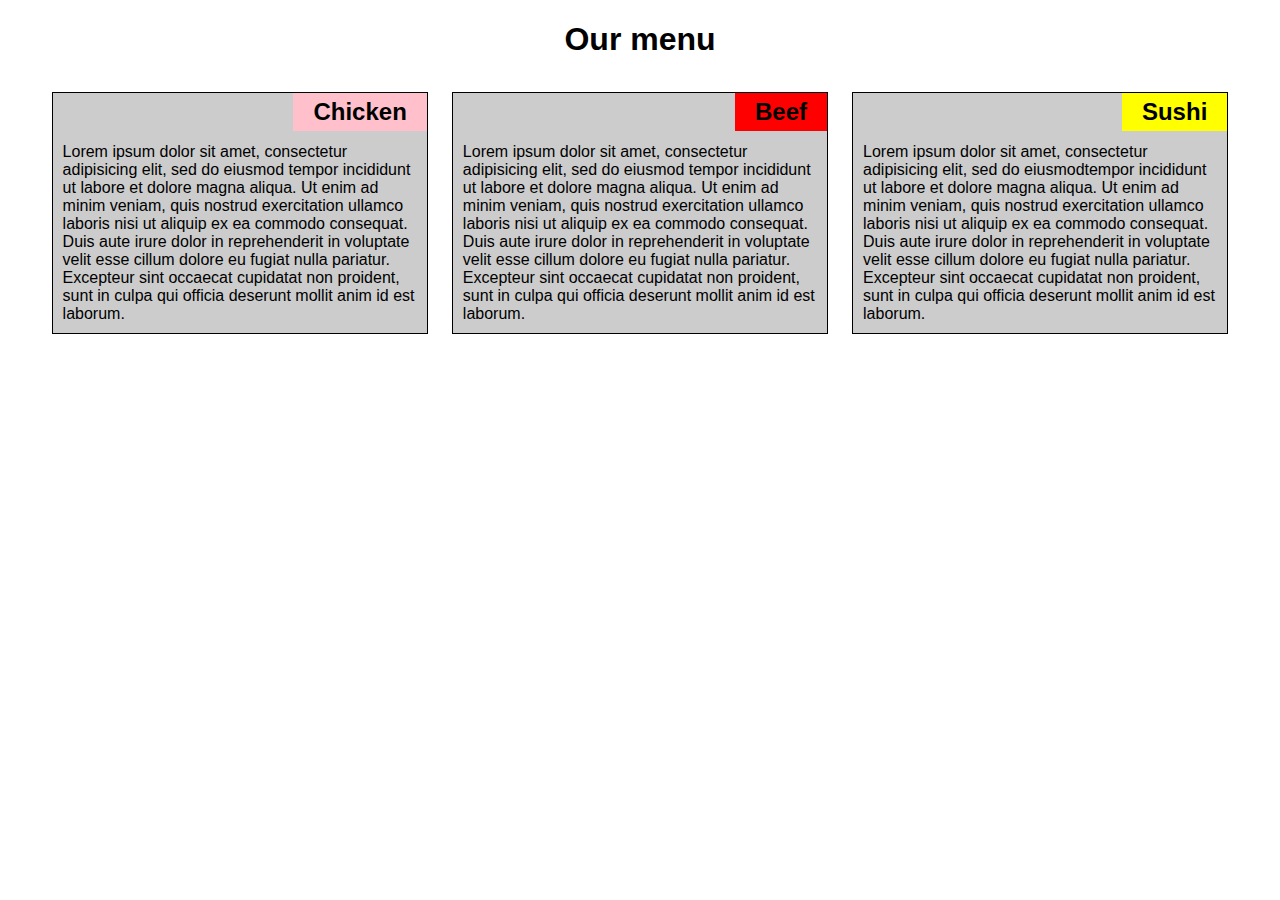
<file: module2-solution/index.html>
<!DOCTYPE html>
<html>
<head>
	<title>My project</title>
	<meta charset="utf-8">
	<meta name="viewport" content="width=device-width initial-scale=1">
	<link rel="stylesheet" type="text/css" href="css/style.css">
</head>
<body>
	<h1>Our menu</h1>
	<div class="container">
		<section class="">
			<div>
				<h2 id="l1">Chicken</h2>
			</div>	
			<p>Lorem ipsum dolor sit amet, consectetur adipisicing elit, sed do eiusmod
			tempor incididunt ut labore et dolore magna aliqua. Ut enim ad minim veniam,
			quis nostrud exercitation ullamco laboris nisi ut aliquip ex ea commodo
			consequat. Duis aute irure dolor in reprehenderit in voluptate velit esse
			cillum dolore eu fugiat nulla pariatur. Excepteur sint occaecat cupidatat non
		proident, sunt in culpa qui officia deserunt mollit anim id est laborum.</p>
		</section>
		<section class="">
			<div>
				<h2 id="l2">Beef</h2>
			</div>
			<p>Lorem ipsum dolor sit amet, consectetur adipisicing elit, sed do eiusmod
			tempor incididunt ut labore et dolore magna aliqua. Ut enim ad minim veniam,
			quis nostrud exercitation ullamco laboris nisi ut aliquip ex ea commodo
			consequat. Duis aute irure dolor in reprehenderit in voluptate velit esse
			cillum dolore eu fugiat nulla pariatur. Excepteur sint occaecat cupidatat non
		proident, sunt in culpa qui officia deserunt mollit anim id est laborum.</p>
		</section>
		<section class="">
			<div>
				<h2 id="l3">Sushi</h2>
			</div>
			<p>Lorem ipsum dolor sit amet, consectetur adipisicing elit, sed do 
			eiusmodtempor incididunt ut labore et dolore magna aliqua. Ut enim ad minim veniam,
			quis nostrud exercitation ullamco laboris nisi ut aliquip ex ea commodo
			consequat. Duis aute irure dolor in reprehenderit in voluptate velit esse
			cillum dolore eu fugiat nulla pariatur. Excepteur sint occaecat cupidatat non
		proident, sunt in culpa qui officia deserunt mollit anim id est laborum.</p>
		</section>
	</div>
</body>
</html>
</file>
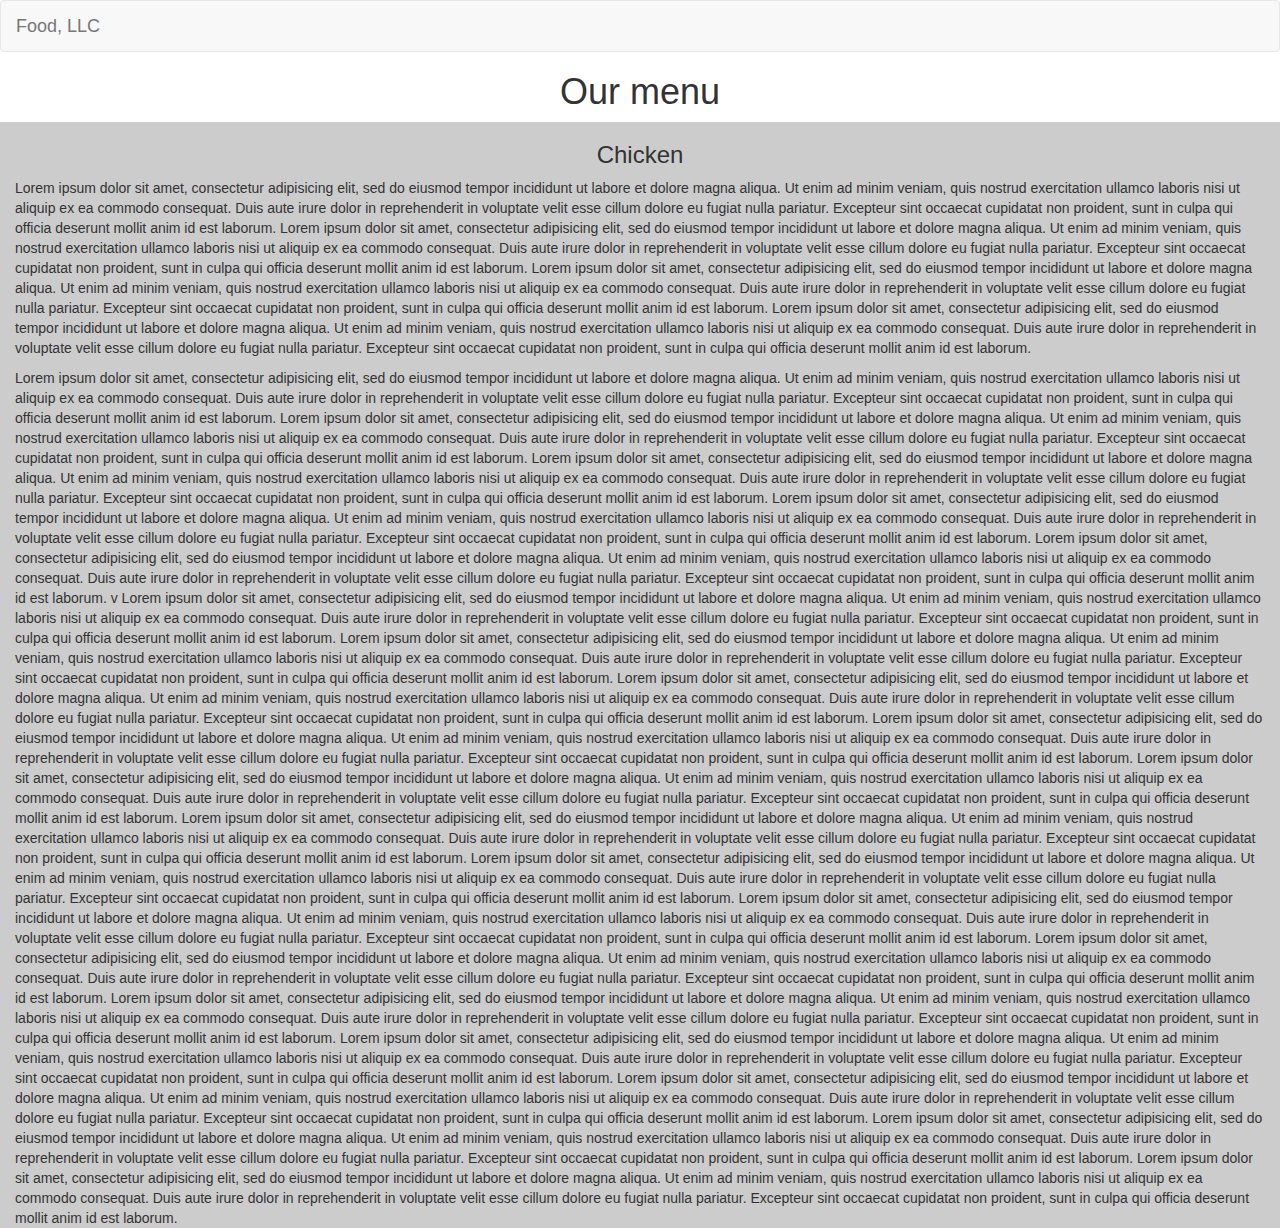
<file: module3-solution/index.html>
<!DOCTYPE html>
<html>
<head>
	<title>module3-solution</title>
	<meta charset="utf-8">
	<meta name="viewport" content="width=device-width,initial-scale=1">
	<meta http-equiv="X-UA-Compatible" content="IE=Edge">
	<link rel="stylesheet" type="text/css" href="css/bootstrap.min.css">
	<link rel="stylesheet" type="text/css" href="css/style.css">
</head>
<body>
	<nav class="navbar navbar-default">
  		<div class="container-fluid">
    	<!-- Brand and toggle get grouped for better mobile display -->
  			<div class="navbar-header">
     			<button type="button" class="navbar-toggle collapsed" data-toggle="collapse" data-target="#bs-example-navbar-collapse-1" aria-expanded="false">
				    <span class="sr-only">Toggle navigation</span>
				    <span class="icon-bar"></span>
				    <span class="icon-bar"></span>
				    <span class="icon-bar"></span>
				</button>
      			<a class="navbar-brand" href="#">Food, LLC</a>
    		</div>
    		<!-- Collect the nav links, forms, and other content for toggling -->
   			<div class="collapse navbar-collapse" id="bs-example-navbar-collapse-1">
     	 		<ul class="nav navbar-nav visible-xs text-center">
        			<li><a href="#">Checken</a></li>
       				 <li><a href="#">Beef</a></li>
        			<li><a href="#">Sushi</a></li>
      			</ul>
    		</div><!-- /.navbar-collapse -->
  		</div><!-- /.container-fluid -->
	</nav>
	<h1 class="text-center">Our menu</h1>
	<section class="container-fluid "class="col-xs-12">
		<h3 class="text-center">Chicken</h3>
		<p >Lorem ipsum dolor sit amet, consectetur adipisicing elit, sed do eiusmod
		tempor incididunt ut labore et dolore magna aliqua. Ut enim ad minim veniam,
		quis nostrud exercitation ullamco laboris nisi ut aliquip ex ea commodo
		consequat. Duis aute irure dolor in reprehenderit in voluptate velit esse
		cillum dolore eu fugiat nulla pariatur. Excepteur sint occaecat cupidatat non
		proident, sunt in culpa qui officia deserunt mollit anim id est laborum.
	Lorem ipsum dolor sit amet, consectetur adipisicing elit, sed do eiusmod
		tempor incididunt ut labore et dolore magna aliqua. Ut enim ad minim veniam,
		quis nostrud exercitation ullamco laboris nisi ut aliquip ex ea commodo
		consequat. Duis aute irure dolor in reprehenderit in voluptate velit esse
		cillum dolore eu fugiat nulla pariatur. Excepteur sint occaecat cupidatat non
		proident, sunt in culpa qui officia deserunt mollit anim id est laborum.
	Lorem ipsum dolor sit amet, consectetur adipisicing elit, sed do eiusmod
		tempor incididunt ut labore et dolore magna aliqua. Ut enim ad minim veniam,
		quis nostrud exercitation ullamco laboris nisi ut aliquip ex ea commodo
		consequat. Duis aute irure dolor in reprehenderit in voluptate velit esse
		cillum dolore eu fugiat nulla pariatur. Excepteur sint occaecat cupidatat non
		proident, sunt in culpa qui officia deserunt mollit anim id est laborum.
	Lorem ipsum dolor sit amet, consectetur adipisicing elit, sed do eiusmod
		tempor incididunt ut labore et dolore magna aliqua. Ut enim ad minim veniam,
		quis nostrud exercitation ullamco laboris nisi ut aliquip ex ea commodo
		consequat. Duis aute irure dolor in reprehenderit in voluptate velit esse
		cillum dolore eu fugiat nulla pariatur. Excepteur sint occaecat cupidatat non
		proident, sunt in culpa qui officia deserunt mollit anim id est laborum.</p>
		Lorem ipsum dolor sit amet, consectetur adipisicing elit, sed do eiusmod
		tempor incididunt ut labore et dolore magna aliqua. Ut enim ad minim veniam,
		quis nostrud exercitation ullamco laboris nisi ut aliquip ex ea commodo
		consequat. Duis aute irure dolor in reprehenderit in voluptate velit esse
		cillum dolore eu fugiat nulla pariatur. Excepteur sint occaecat cupidatat non
		proident, sunt in culpa qui officia deserunt mollit anim id est laborum.
		Lorem ipsum dolor sit amet, consectetur adipisicing elit, sed do eiusmod
		tempor incididunt ut labore et dolore magna aliqua. Ut enim ad minim veniam,
		quis nostrud exercitation ullamco laboris nisi ut aliquip ex ea commodo
		consequat. Duis aute irure dolor in reprehenderit in voluptate velit esse
		cillum dolore eu fugiat nulla pariatur. Excepteur sint occaecat cupidatat non
		proident, sunt in culpa qui officia deserunt mollit anim id est laborum.
		Lorem ipsum dolor sit amet, consectetur adipisicing elit, sed do eiusmod
		tempor incididunt ut labore et dolore magna aliqua. Ut enim ad minim veniam,
		quis nostrud exercitation ullamco laboris nisi ut aliquip ex ea commodo
		consequat. Duis aute irure dolor in reprehenderit in voluptate velit esse
		cillum dolore eu fugiat nulla pariatur. Excepteur sint occaecat cupidatat non
		proident, sunt in culpa qui officia deserunt mollit anim id est laborum.
		Lorem ipsum dolor sit amet, consectetur adipisicing elit, sed do eiusmod
		tempor incididunt ut labore et dolore magna aliqua. Ut enim ad minim veniam,
		quis nostrud exercitation ullamco laboris nisi ut aliquip ex ea commodo
		consequat. Duis aute irure dolor in reprehenderit in voluptate velit esse
		cillum dolore eu fugiat nulla pariatur. Excepteur sint occaecat cupidatat non
		proident, sunt in culpa qui officia deserunt mollit anim id est laborum.
		Lorem ipsum dolor sit amet, consectetur adipisicing elit, sed do eiusmod
		tempor incididunt ut labore et dolore magna aliqua. Ut enim ad minim veniam,
		quis nostrud exercitation ullamco laboris nisi ut aliquip ex ea commodo
		consequat. Duis aute irure dolor in reprehenderit in voluptate velit esse
		cillum dolore eu fugiat nulla pariatur. Excepteur sint occaecat cupidatat non
		proident, sunt in culpa qui officia deserunt mollit anim id est laborum.

		v
		Lorem ipsum dolor sit amet, consectetur adipisicing elit, sed do eiusmod
		tempor incididunt ut labore et dolore magna aliqua. Ut enim ad minim veniam,
		quis nostrud exercitation ullamco laboris nisi ut aliquip ex ea commodo
		consequat. Duis aute irure dolor in reprehenderit in voluptate velit esse
		cillum dolore eu fugiat nulla pariatur. Excepteur sint occaecat cupidatat non
		proident, sunt in culpa qui officia deserunt mollit anim id est laborum.
		Lorem ipsum dolor sit amet, consectetur adipisicing elit, sed do eiusmod
		tempor incididunt ut labore et dolore magna aliqua. Ut enim ad minim veniam,
		quis nostrud exercitation ullamco laboris nisi ut aliquip ex ea commodo
		consequat. Duis aute irure dolor in reprehenderit in voluptate velit esse
		cillum dolore eu fugiat nulla pariatur. Excepteur sint occaecat cupidatat non
		proident, sunt in culpa qui officia deserunt mollit anim id est laborum.
		Lorem ipsum dolor sit amet, consectetur adipisicing elit, sed do eiusmod
		tempor incididunt ut labore et dolore magna aliqua. Ut enim ad minim veniam,
		quis nostrud exercitation ullamco laboris nisi ut aliquip ex ea commodo
		consequat. Duis aute irure dolor in reprehenderit in voluptate velit esse
		cillum dolore eu fugiat nulla pariatur. Excepteur sint occaecat cupidatat non
		proident, sunt in culpa qui officia deserunt mollit anim id est laborum.
		Lorem ipsum dolor sit amet, consectetur adipisicing elit, sed do eiusmod
		tempor incididunt ut labore et dolore magna aliqua. Ut enim ad minim veniam,
		quis nostrud exercitation ullamco laboris nisi ut aliquip ex ea commodo
		consequat. Duis aute irure dolor in reprehenderit in voluptate velit esse
		cillum dolore eu fugiat nulla pariatur. Excepteur sint occaecat cupidatat non
		proident, sunt in culpa qui officia deserunt mollit anim id est laborum.

		Lorem ipsum dolor sit amet, consectetur adipisicing elit, sed do eiusmod
		tempor incididunt ut labore et dolore magna aliqua. Ut enim ad minim veniam,
		quis nostrud exercitation ullamco laboris nisi ut aliquip ex ea commodo
		consequat. Duis aute irure dolor in reprehenderit in voluptate velit esse
		cillum dolore eu fugiat nulla pariatur. Excepteur sint occaecat cupidatat non
		proident, sunt in culpa qui officia deserunt mollit anim id est laborum.
		Lorem ipsum dolor sit amet, consectetur adipisicing elit, sed do eiusmod
		tempor incididunt ut labore et dolore magna aliqua. Ut enim ad minim veniam,
		quis nostrud exercitation ullamco laboris nisi ut aliquip ex ea commodo
		consequat. Duis aute irure dolor in reprehenderit in voluptate velit esse
		cillum dolore eu fugiat nulla pariatur. Excepteur sint occaecat cupidatat non
		proident, sunt in culpa qui officia deserunt mollit anim id est laborum.
		Lorem ipsum dolor sit amet, consectetur adipisicing elit, sed do eiusmod
		tempor incididunt ut labore et dolore magna aliqua. Ut enim ad minim veniam,
		quis nostrud exercitation ullamco laboris nisi ut aliquip ex ea commodo
		consequat. Duis aute irure dolor in reprehenderit in voluptate velit esse
		cillum dolore eu fugiat nulla pariatur. Excepteur sint occaecat cupidatat non
		proident, sunt in culpa qui officia deserunt mollit anim id est laborum.
		Lorem ipsum dolor sit amet, consectetur adipisicing elit, sed do eiusmod
		tempor incididunt ut labore et dolore magna aliqua. Ut enim ad minim veniam,
		quis nostrud exercitation ullamco laboris nisi ut aliquip ex ea commodo
		consequat. Duis aute irure dolor in reprehenderit in voluptate velit esse
		cillum dolore eu fugiat nulla pariatur. Excepteur sint occaecat cupidatat non
		proident, sunt in culpa qui officia deserunt mollit anim id est laborum.
		Lorem ipsum dolor sit amet, consectetur adipisicing elit, sed do eiusmod
		tempor incididunt ut labore et dolore magna aliqua. Ut enim ad minim veniam,
		quis nostrud exercitation ullamco laboris nisi ut aliquip ex ea commodo
		consequat. Duis aute irure dolor in reprehenderit in voluptate velit esse
		cillum dolore eu fugiat nulla pariatur. Excepteur sint occaecat cupidatat non
		proident, sunt in culpa qui officia deserunt mollit anim id est laborum.
		Lorem ipsum dolor sit amet, consectetur adipisicing elit, sed do eiusmod
		tempor incididunt ut labore et dolore magna aliqua. Ut enim ad minim veniam,
		quis nostrud exercitation ullamco laboris nisi ut aliquip ex ea commodo
		consequat. Duis aute irure dolor in reprehenderit in voluptate velit esse
		cillum dolore eu fugiat nulla pariatur. Excepteur sint occaecat cupidatat non
		proident, sunt in culpa qui officia deserunt mollit anim id est laborum.
		Lorem ipsum dolor sit amet, consectetur adipisicing elit, sed do eiusmod
		tempor incididunt ut labore et dolore magna aliqua. Ut enim ad minim veniam,
		quis nostrud exercitation ullamco laboris nisi ut aliquip ex ea commodo
		consequat. Duis aute irure dolor in reprehenderit in voluptate velit esse
		cillum dolore eu fugiat nulla pariatur. Excepteur sint occaecat cupidatat non
		proident, sunt in culpa qui officia deserunt mollit anim id est laborum.
		Lorem ipsum dolor sit amet, consectetur adipisicing elit, sed do eiusmod
		tempor incididunt ut labore et dolore magna aliqua. Ut enim ad minim veniam,
		quis nostrud exercitation ullamco laboris nisi ut aliquip ex ea commodo
		consequat. Duis aute irure dolor in reprehenderit in voluptate velit esse
		cillum dolore eu fugiat nulla pariatur. Excepteur sint occaecat cupidatat non
		proident, sunt in culpa qui officia deserunt mollit anim id est laborum.
		Lorem ipsum dolor sit amet, consectetur adipisicing elit, sed do eiusmod
		tempor incididunt ut labore et dolore magna aliqua. Ut enim ad minim veniam,
		quis nostrud exercitation ullamco laboris nisi ut aliquip ex ea commodo
		consequat. Duis aute irure dolor in reprehenderit in voluptate velit esse
		cillum dolore eu fugiat nulla pariatur. Excepteur sint occaecat cupidatat non
		proident, sunt in culpa qui officia deserunt mollit anim id est laborum.
		Lorem ipsum dolor sit amet, consectetur adipisicing elit, sed do eiusmod
		tempor incididunt ut labore et dolore magna aliqua. Ut enim ad minim veniam,
		quis nostrud exercitation ullamco laboris nisi ut aliquip ex ea commodo
		consequat. Duis aute irure dolor in reprehenderit in voluptate velit esse
		cillum dolore eu fugiat nulla pariatur. Excepteur sint occaecat cupidatat non
		proident, sunt in culpa qui officia deserunt mollit anim id est laborum.

	</section>


	<script type="text/javascript" src="js/jquery-3.3.1.min.js"></script>
	<script type="text/javascript" src="js/bootstrap.min.js"></script>
</body>
</html>
</file>
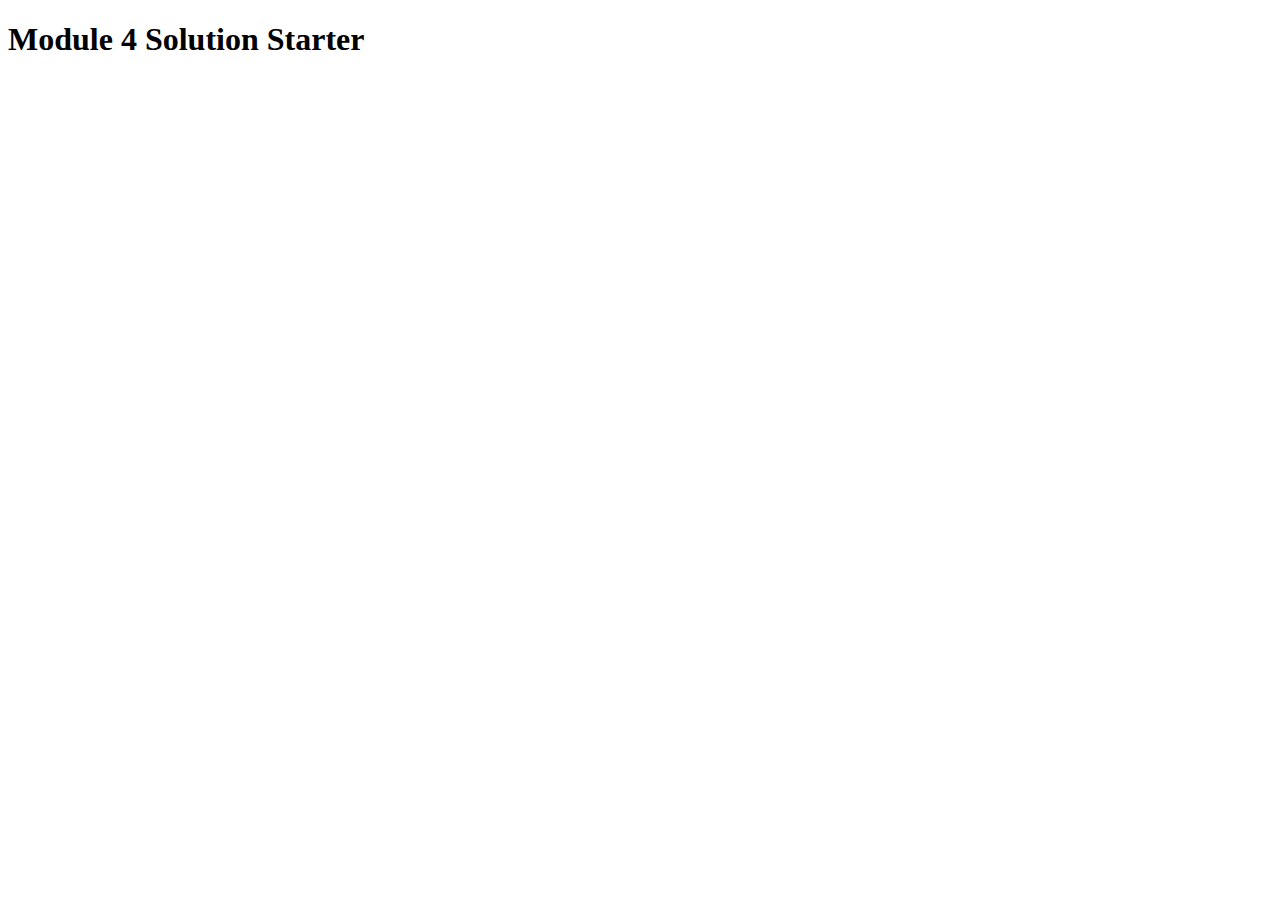
<file: module4-solution/index.html>
<!DOCTYPE html>
<html>
<head>
  <meta charset="utf-8">
  <title>Module 4 Solution Starter</title>
  <script>
    var names = []; // DO NOT REMOVE
  </script>
  <script src="SpeakHello.js"></script>
  <script src="SpeakGoodBye.js"></script>
  <script src="script.js"></script>
</head>
<body>
  <h1>Module 4 Solution Starter</h1>
</body>
</html>
</file>
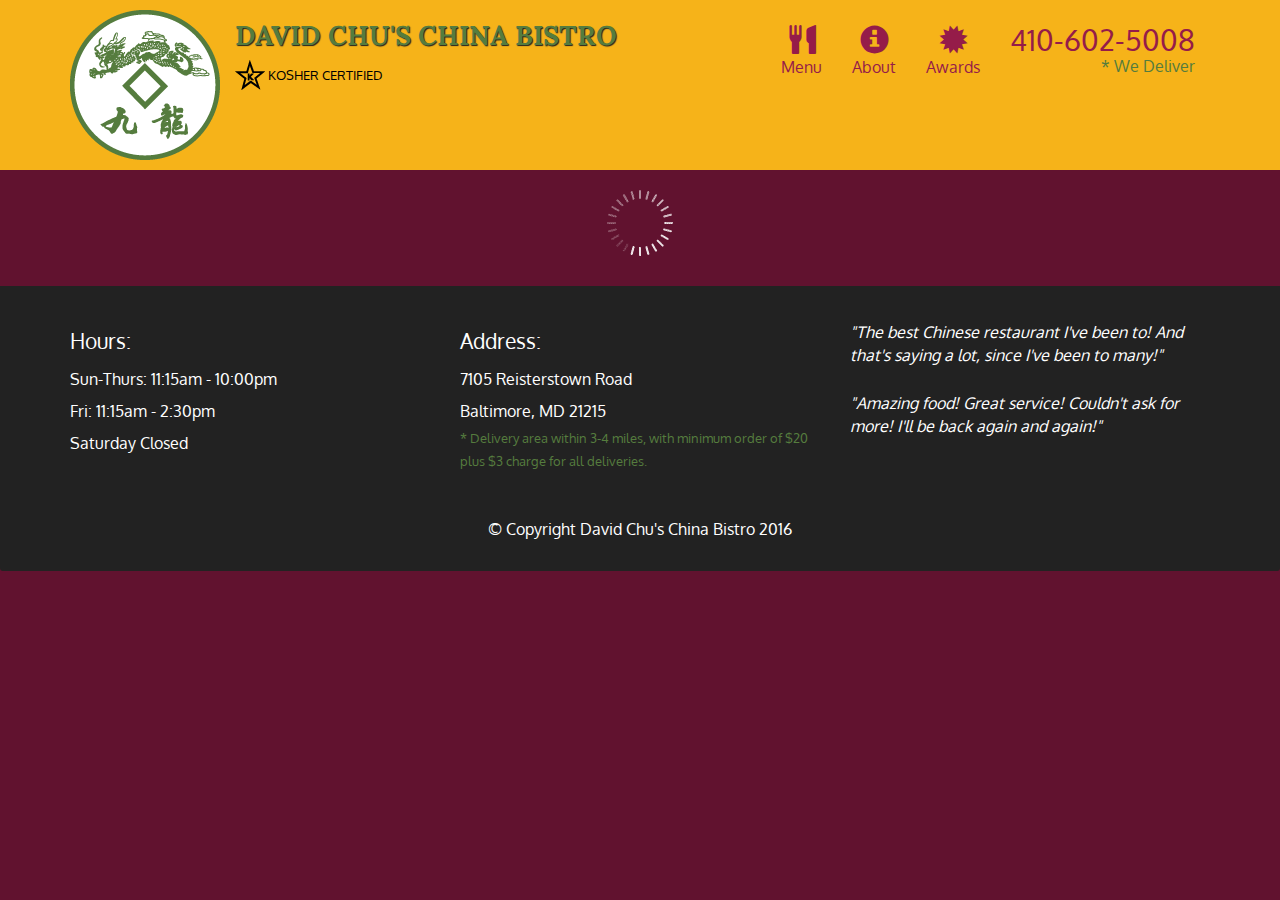
<file: module5-solution/index.html>
<!doctype html>
<html lang="en">
  <head>
    <meta charset="utf-8">
    <meta http-equiv="X-UA-Compatible" content="IE=edge">
    <meta name="viewport" content="width=device-width, initial-scale=1">
    <title>David Chu's China Bistro</title>
    <link rel="stylesheet" href="css/bootstrap.min.css">
    <link rel="stylesheet" href="css/styles.css">
    <link href='https://fonts.googleapis.com/css?family=Oxygen:400,300,700' rel='stylesheet' type='text/css'>
    <link href='https://fonts.googleapis.com/css?family=Lora' rel='stylesheet' type='text/css'>
  </head>
<body>
  <header>
    <nav id="header-nav" class="navbar navbar-default">
      <div class="container">
        <div class="navbar-header">
          <a href="index.html" class="pull-left visible-md visible-lg">
            <div id="logo-img" alt="Logo image"></div>
          </a>

          <div class="navbar-brand">
            <a href="index.html"><h1>David Chu's China Bistro</h1></a>
            <p>
              <img src="images/star-k-logo.png" alt="Kosher certification">
              <span>Kosher Certified</span>
            </p>
          </div>

          <button id="navbarToggle" type="button" class="navbar-toggle collapsed" data-toggle="collapse" data-target="#collapsable-nav" aria-expanded="false">
            <span class="sr-only">Toggle navigation</span>
            <span class="icon-bar"></span>
            <span class="icon-bar"></span>
            <span class="icon-bar"></span>
          </button>
        </div>
        
        <div id="collapsable-nav" class="collapse navbar-collapse">
           <ul id="nav-list" class="nav navbar-nav navbar-right">
            <li id="navHomeButton" class="visible-xs active">
              <a href="index.html">
                <span class="glyphicon glyphicon-home"></span> Home</a>
            </li>
            <li id="navMenuButton">
              <a href="#" onclick="$dc.loadMenuCategories();">
                <span class="glyphicon glyphicon-cutlery"></span><br class="hidden-xs"> Menu</a>
            </li>
            <li>
              <a href="#">
                <span class="glyphicon glyphicon-info-sign"></span><br class="hidden-xs"> About</a>
            </li>
            <li>
              <a href="#">
                <span class="glyphicon glyphicon-certificate"></span><br class="hidden-xs"> Awards</a>
            </li>
            <li id="phone" class="hidden-xs">
              <a href="tel:410-602-5008">
                <span>410-602-5008</span></a><div>* We Deliver</div>
            </li>
          </ul><!-- #nav-list -->
        </div><!-- .collapse .navbar-collapse -->
      </div><!-- .container -->
    </nav><!-- #header-nav -->
  </header>

  <div id="call-btn" class="visible-xs">
    <a class="btn" href="tel:410-602-5008">
    <span class="glyphicon glyphicon-earphone"></span>
    410-602-5008
    </a>
  </div>
  <div id="xs-deliver" class="text-center visible-xs">* We Deliver</div>

  <div id="main-content" class="container"></div>

  <footer class="panel-footer">
    <div class="container">
      <div class="row">
        <section id="hours" class="col-sm-4">
          <span>Hours:</span><br>
          Sun-Thurs: 11:15am - 10:00pm<br>
          Fri: 11:15am - 2:30pm<br>
          Saturday Closed
          <hr class="visible-xs">
        </section>
        <section id="address" class="col-sm-4">
          <span>Address:</span><br>
          7105 Reisterstown Road<br>
          Baltimore, MD 21215
          <p>* Delivery area within 3-4 miles, with minimum order of $20 plus $3 charge for all deliveries.</p>
          <hr class="visible-xs">
        </section>
        <section id="testimonials" class="col-sm-4">
          <p>"The best Chinese restaurant I've been to! And that's saying a lot, since I've been to many!"</p>
          <p>"Amazing food! Great service! Couldn't ask for more! I'll be back again and again!"</p>
        </section>
      </div>
      <div class="text-center">&copy; Copyright David Chu's China Bistro 2016</div>
    </div>
  </footer>

  <!-- jQuery (Bootstrap JS plugins depend on it) -->
  <script src="js/jquery-2.1.4.min.js"></script>
  <script src="js/bootstrap.min.js"></script>
  <script src="js/ajax-utils.js"></script>
  <script src="js/script.js"></script>
</body>
</html>
</file>
<file: module2-solution/css/style.css>
* {
	box-sizing: border-box;
	font-family: sans-serif; 
}
h1{
	text-align: center;
}
.container {
	width: 95%;
	margin: auto;
	overflow: hidden;
}
section {
	background-color: #ccc;
	margin-bottom: 1%;
	border: 1px solid black;
}

@media (min-width: 992px ) {
	section {
		float: left;
		width: 31.33333%;
		margin:1%;
	}
}
@media (min-width: 768px ) and (max-width: 991px ){
	section:nth-child(1),section:nth-child(2) {
		float: left;
		width: 48%;
		margin: 1%;
		margin-bottom: 2%;
	}
	section:nth-child(3){
		clear: both;
		width: 98%;
		margin: 1%;
	}
}
@media (max-width: 767px){
	section {
		
	}
}
section > div {
	height: 40px;
	position: relative;
}
section h2 {
	position: absolute;
	right: 0px;
	top: 0px;
	margin: 0px;
	padding: 5px 20px;
}
#l1{background-color: pink}
#l2{background-color: red}
#l3{background-color: yellow}
section p {
	padding: 10px;
	margin:0px;
}
</file>
<file: module3-solution/css/style.css>
section {
	background-color: #ccc;
}
</file>
<file: module5-solution/css/styles.css>
body {
  font-size: 16px;
  color: #fff;
  background-color: #61122f;
  font-family: 'Oxygen', sans-serif;
}

/** HEADER **/
#header-nav {
  background-color: #f6b319;
  border-radius: 0;
  border: 0;
}

#logo-img {
  background: url('../images/restaurant-logo_large.png') no-repeat;
  width: 150px;
  height: 150px;
  margin: 10px 15px 10px 0;
}

.navbar-brand {
  padding-top: 25px;
}
.navbar-brand h1 { /* Restaurant name */
  font-family: 'Lora', serif;
  color: #557c3e;
  font-size: 1.5em;
  text-transform: uppercase;
  font-weight: bold;
  text-shadow: 1px 1px 1px #222;
  margin-top: 0;
  margin-bottom: 0;
  line-height: .75;
}
.navbar-brand a:hover, .navbar-brand a:focus {
  text-decoration: none;
}
.navbar-brand p { /* Kosher cert */
  color: #000;
  text-transform: uppercase;
  font-size: .7em;
  margin-top: 15px;
}
.navbar-brand p span { /* Star-K */
  vertical-align: middle;
}

#nav-list {
  margin-top: 10px;
}
#nav-list a {
  color: #951C49;
  text-align: center;
}
#nav-list a:hover {
  background: #E7E7E7;
}
#nav-list a span {
  font-size: 1.8em;
}

#phone {
  margin-top: 5px;
}
#phone a { /* Phone number */
  text-align: right;
  padding-bottom: 0;
}
#phone div { /* We Deliver */
  color: #557c3e;
  text-align: right;
  padding-right: 15px;
}

.navbar-header button.navbar-toggle, .navbar-header .icon-bar {
  border: 1px solid #61122f;
}
.navbar-header button.navbar-toggle {
  clear: both;
  margin-top: -30px;
}
/* END HEADER */

/* FOOTER */
.panel-footer {
  margin-top: 30px;
  padding-top: 35px;
  padding-bottom: 30px;
  background-color: #222;
  border-top: 0;
}
.panel-footer div.row {
  margin-bottom: 35px;
}
#hours, #address {
  line-height: 2;
}
#hours > span, #address > span {
  font-size: 1.3em;
}
#address p {
  color: #557c3e;
  font-size: .8em;
  line-height: 1.8;
}
#testimonials {
  font-style: italic;
}
#testimonials p:nth-child(2) {
  margin-top: 25px;
}
/* END FOOTER */



/* HOME PAGE */
.container .jumbotron {
  box-shadow: 0 0 50px #3F0C1F;
  border: 2px solid #3F0C1F;
}

#menu-tile, #specials-tile, #map-tile {
  height: 250px;
  width: 100%;
  margin-bottom: 15px;
  position: relative;
  border: 2px solid #3F0C1F;
  overflow: hidden;
}
#menu-tile:hover, #specials-tile:hover, #map-tile:hover {
  box-shadow: 0 1px 5px 1px #cccccc;
}
#menu-tile {
  background: url('../images/menu-tile.jpg') no-repeat;
  background-position: center;
}
#specials-tile {
  background: url('../images/specials-tile.jpg') no-repeat;
  background-position: center;
}
#menu-tile span, #specials-tile span, #map-tile span {
  position: absolute;
  bottom: 0;
  right: 0;
  width: 100%;
  text-align: center;
  font-size: 1.6em;
  text-transform: uppercase;
  background-color: #000;
  color: #fff;
  opacity: .8;
}
/* END HOME PAGE */

/* MENU CATEGORIES PAGE */
.category-tile { 
  position: relative;
  border: 2px solid #3F0C1F;
  overflow: hidden;
  width: 200px;
  height: 200px;
  margin: 0 auto 15px;
}
.category-tile span {
  position: absolute;
  bottom: 0;
  right: 0;
  width: 100%;
  text-align: center;
  font-size: 1.2em;
  text-transform: uppercase;
  background-color: #000;
  color: #fff;
  opacity: .8;
}
.category-tile:hover {
  box-shadow: 0 1px 5px 1px #cccccc;
}

#menu-categories-title + div {
  margin-bottom: 50px;
}
/* END MENU CATEGORIES PAGE */

/* SINGLE CATEGORY PAGE */
.menu-item-tile {
  margin-bottom: 25px;
}
.menu-item-tile hr {
  width: 80%;
}
.menu-item-tile .menu-item-price {
  font-size: 1.1em;
  text-align: right;
  margin-top: -15px;
  margin-right: -15px;
}
.menu-item-tile .menu-item-price span {
  font-size: .6em;
}
.menu-item-photo {
  position: relative;
  border: 2px solid #3F0C1F; 
  overflow: hidden;
  padding: 0;
  margin-right: -15px;
  margin-left: auto;
  margin-bottom: 20px;
  max-width: 250px;
}
.menu-item-photo div {
  position: absolute;
  bottom: 0;
  right: 0;
  width: 80px;
  background-color: #557c3e;
  text-align: center;
}
.menu-item-description {
  padding-right: 30px;
}
h3.menu-item-title {
  margin: 0 0 10px;
}
.menu-item-details {
  font-size: .9em;
  font-style: italic;
}
/* END SINGLE CATEGORY PAGE */


/********** Large devices only **********/
@media (min-width: 1200px) {
  .container .jumbotron {
    background: url('../images/jumbotron_1200.jpg') no-repeat;
    height: 675px;
  }
}

/********** Medium devices only **********/
@media (min-width: 992px) and (max-width: 1199px) {
  /* Header */
  #logo-img {
    background: url('../images/restaurant-logo_medium.png') no-repeat;
    width: 100px;
    height: 100px;
    margin: 5px 5px 5px 0;
  }
  /* End Header */

  /* Home Page */
  .container .jumbotron {
    background: url('../images/jumbotron_992.jpg') no-repeat;
    height: 558px;
  }
  /* End Home Page */
}

/********** Small devices only **********/
@media (min-width: 768px) and (max-width: 991px) {
  /* Home Page */
  .container .jumbotron {
    background: url('../images/jumbotron_768.jpg') no-repeat;
    height: 432px;
  }
  /* End Home Page */
}

/********** Extra small devices only **********/
@media (max-width: 767px) {
  /* Header */
  .navbar-brand {
    padding-top: 10px;
    height: 80px;
  }
  .navbar-brand h1 { /* Restaurant name */
    padding-top: 10px;
    font-size: 5vw; /* 1vw = 1% of viewport width */
  }
  .navbar-brand p { /* Kosher cert */
    font-size: .6em;
    margin-top: 12px;
  }
  .navbar-brand p img { /* Star-K */
    height: 20px;
  }

  #collapsable-nav a { /* Collapsed nav menu text */
    font-size: 1.2em;
  }
  #collapsable-nav a span { /* Collapsed nav menu glyph */
    font-size: 1em;
    margin-right: 5px;
  }

  #call-btn > a {
    font-size: 1.5em;
    display: block;
    margin: 0 20px;
    padding: 10px;
    border: 2px solid #fff;
    background-color: #f6b319;
    color: #951c49;
  }
  #xs-deliver {
    margin-top: 5px;
    font-size: .7em;
    letter-spacing: .1em;
    text-transform: uppercase;
  }
  /* End Header */

  /* Footer */
  .panel-footer section {
    margin-bottom: 30px;
    text-align: center;
  }
  .panel-footer section:nth-child(3) {
    margin-bottom: 0; /* margin already exists on the whole row */
  }
  .panel-footer section hr {
    width: 50%;
  }
  /* End Footer */

  /* Home Page */
  .container .jumbotron {
    margin-top: 30px;
    padding: 0;
  }
  #menu-tile, #specials-tile {
    width: 360px;
    margin: 0 auto 15px;
  }

  .menu-item-photo {
    margin-right: auto;
  }
  .menu-item-tile .menu-item-price {
    text-align: center;
  }
  .menu-item-description {
    text-align: center;;
  }
}


/********** Super extra small devices Only :-) (e.g., iPhone 4) **********/
@media (max-width: 479px) {
  /* Header */
  .navbar-brand h1 { /* Restaurant name */
    padding-top: 5px;
    font-size: 6vw;
  }
  /* End Header */
  
  /* Home page */
  #menu-tile, #specials-tile {
    width: 280px;
    margin: 0 auto 15px;
  }

  .col-xxs-12 {
    position: relative;
    min-height: 1px;
    padding-right: 15px;
    padding-left: 15px;
    float: left;
    width: 100%;
  }
}
</file>
